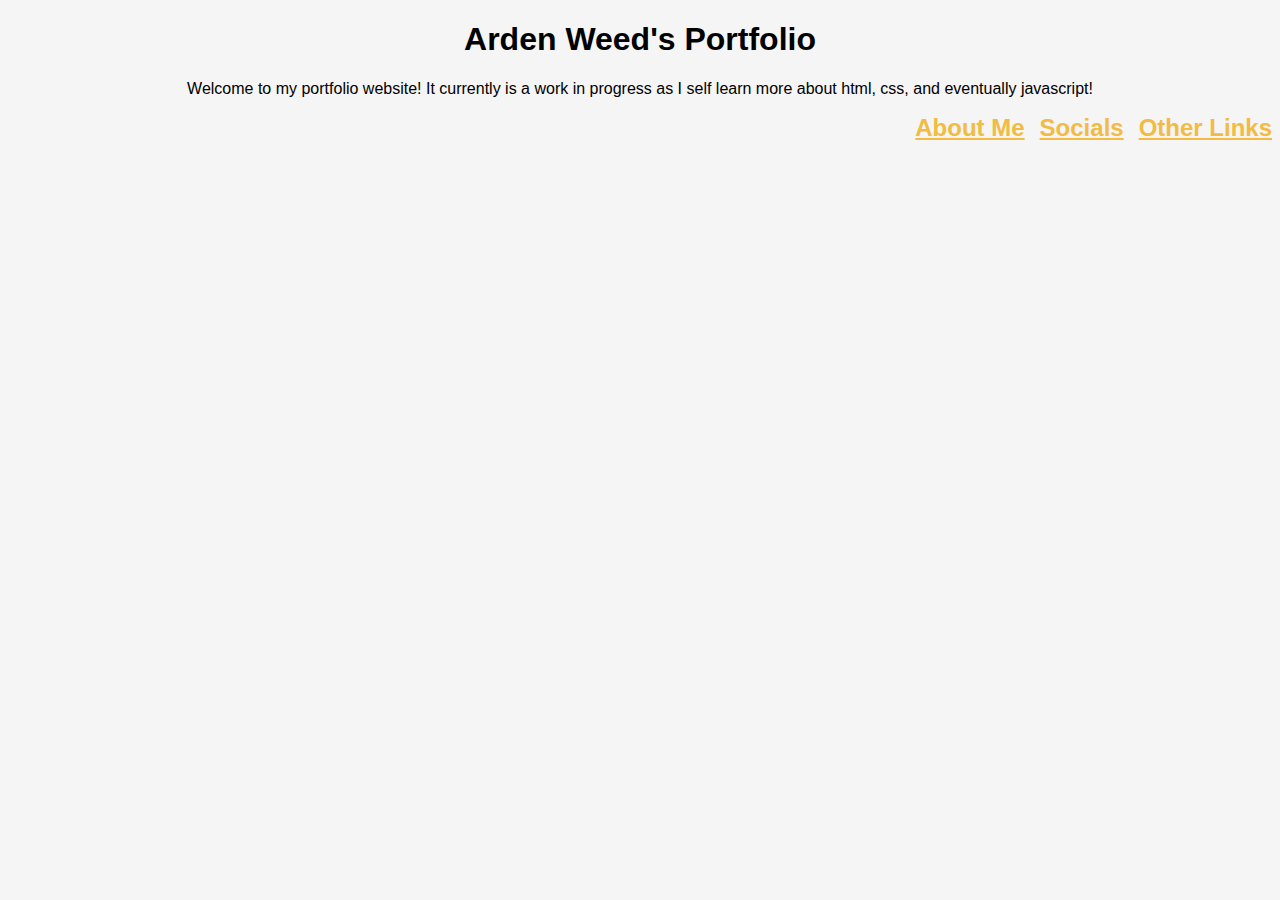
<file: index.html>
<!DOCTYPE html>
<html lang="en">
    <head>
    <meta charset="UTF-8">
    <meta name="viewport" content="width=device-width, initial-scale=1.0">
    <title>Arden's Portfolio</title>
    <link rel="stylesheet" href="styles.css">
    </head>

    <body>
        <h1> Arden Weed's Portfolio </h1>
        <p> Welcome to my portfolio website! It currently is a work in progress as I self learn more about
        html, css, and eventually javascript! </p>
        <div class="header-container">
            <a href="about.html">
                <h2>About Me</h2>
            </a>
            <a href="socials.html">
                <h2>Socials</h2>
            </a>
            <a href="links.html">
                <h2>Other Links</h2>
            </a>
        </div>
    </body>
</html>
</file>
<file: styles.css>
a:link {
    color: rgb(243, 187, 66);
}
a:hover {
    color: orange;
}
a:visited {
    color: rgb(243, 187, 66);
}
body {
    font-family: Arial, sans-serif; 
    margin: 1; 
    padding: 0; 
    background-color: whitesmoke;
}
h1 {
    text-align: center;
}
p {
    text-align: center;
}
.header-container{
    text-align: right;
    display: flex;
    gap: 15px;
    justify-content: right;
}
.header-container h2{
    margin: 0;
}
</file>
